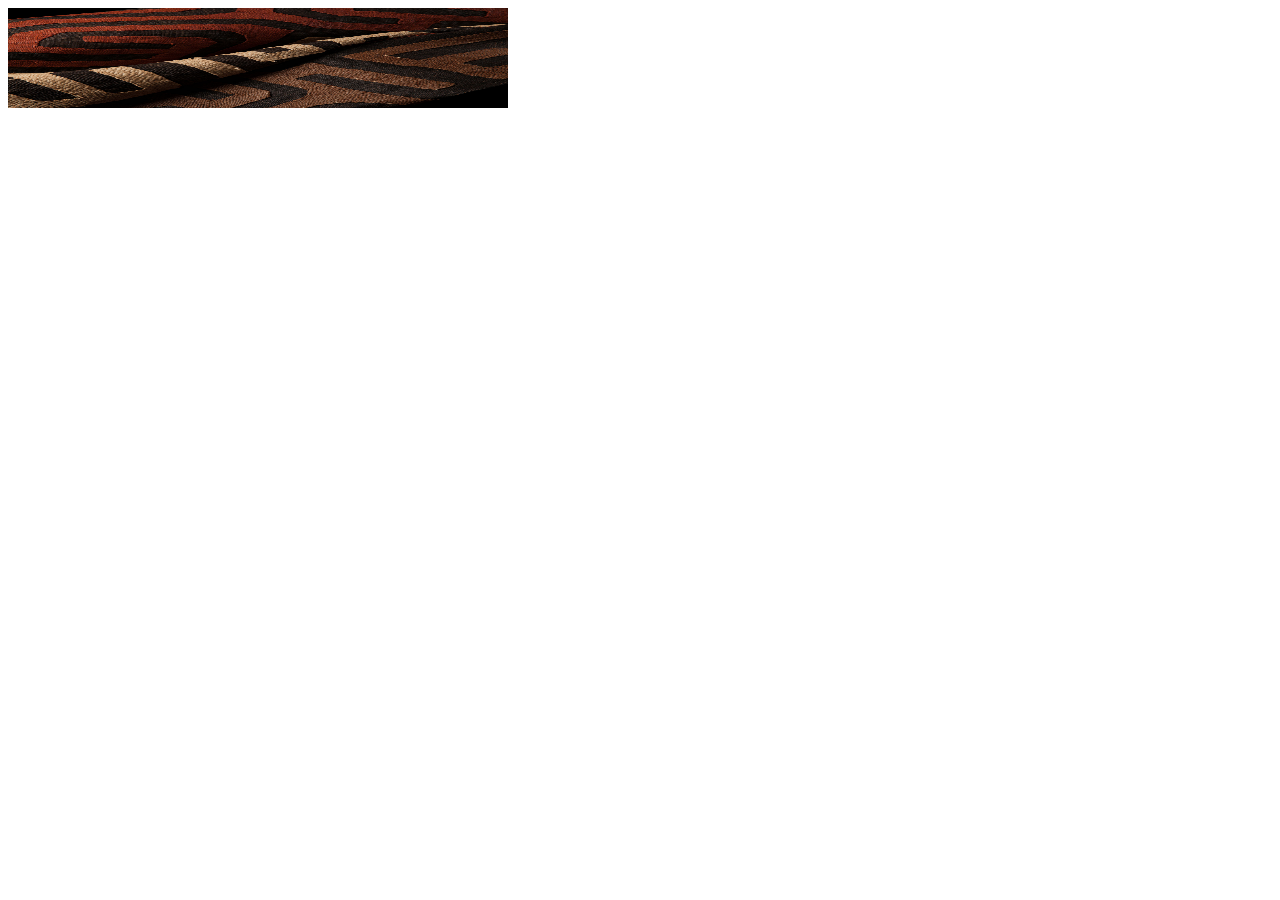
<file: munm.html>
<!DOCTYPE html>
<html lang="en">
<head>
    <meta charset="UTF-8">
    <meta name="viewport" content="width=device-width, initial-scale=1.0">
    <title>Document</title>
    <link rel="stylesheet" href="munm.css">
</head>
<body>
    <div class="menu-page">
        <div class="left-side">
            <img src="images/menu-img.jpg" id="texture">
        </div>









































        
<!-- 
  <section class="breakfast-hero">
    <h1>Breakfast at Ankole</h1>
    <p>Start your day the African-fusion way.</p>
  </section>

  <section class="menu-grid">
    <div class="menu-item">
      <img src="images/full-breakfast.jpg" alt="Full Ankole Breakfast">
      <div class="item-details">
        <h2>Full Ankole Breakfast</h2>
        <p>Eggs, sausages, grilled tomatoes, baked beans & toast.</p>
        <span class="price">KES 1,200</span>
      </div>
    </div>

    <div class="menu-item">
      <img src="images/ugali-eggs.jpg" alt="Ugali & Eggs">
      <div class="item-details">
        <h2>Ugali & Eggs</h2>
        <p>Traditional ugali with two fried eggs and sukuma wiki.</p>
        <span class="price">KES 850</span>
      </div>
    </div>

    <div class="menu-item">
      <img src="images/pancakes.jpg" alt="Pancakes & Fruit">
      <div class="item-details">
        <h2>Pancakes & Fruit</h2>
        <p>Fluffy pancakes served with seasonal fruits and honey.</p>
        <span class="price">KES 900</span>
      </div>
    </div>

    <div class="menu-item">
      <img src="images/mandazi-tea.jpg" alt="Mandazi & Chai">
      <div class="item-details">
        <h2>Mandazi & Chai</h2>
        <p>Fresh mandazi paired with spiced African tea.</p>
        <span class="price">KES 600</span>
      </div>
    </div>
  </section>

</body>
</html> -->
</file>
<file: munm.css>
.menu-page{
    display: flex;
    }
#texture{
width: 500px;
height: 100px;
}










/* Hero Style for Breakfast
.breakfast-hero {
    text-align: center;
    padding: 60px 20px 30px;
    background: #fff5e5;
  }
  
  .breakfast-hero h1 {
    font-size: 2.8rem;
    color: #6a3c1f;
    margin-bottom: 10px;
  }
  
  .breakfast-hero p {
    font-size: 1.1rem;
    color: #7b5d40;
  }
   */
</file>
